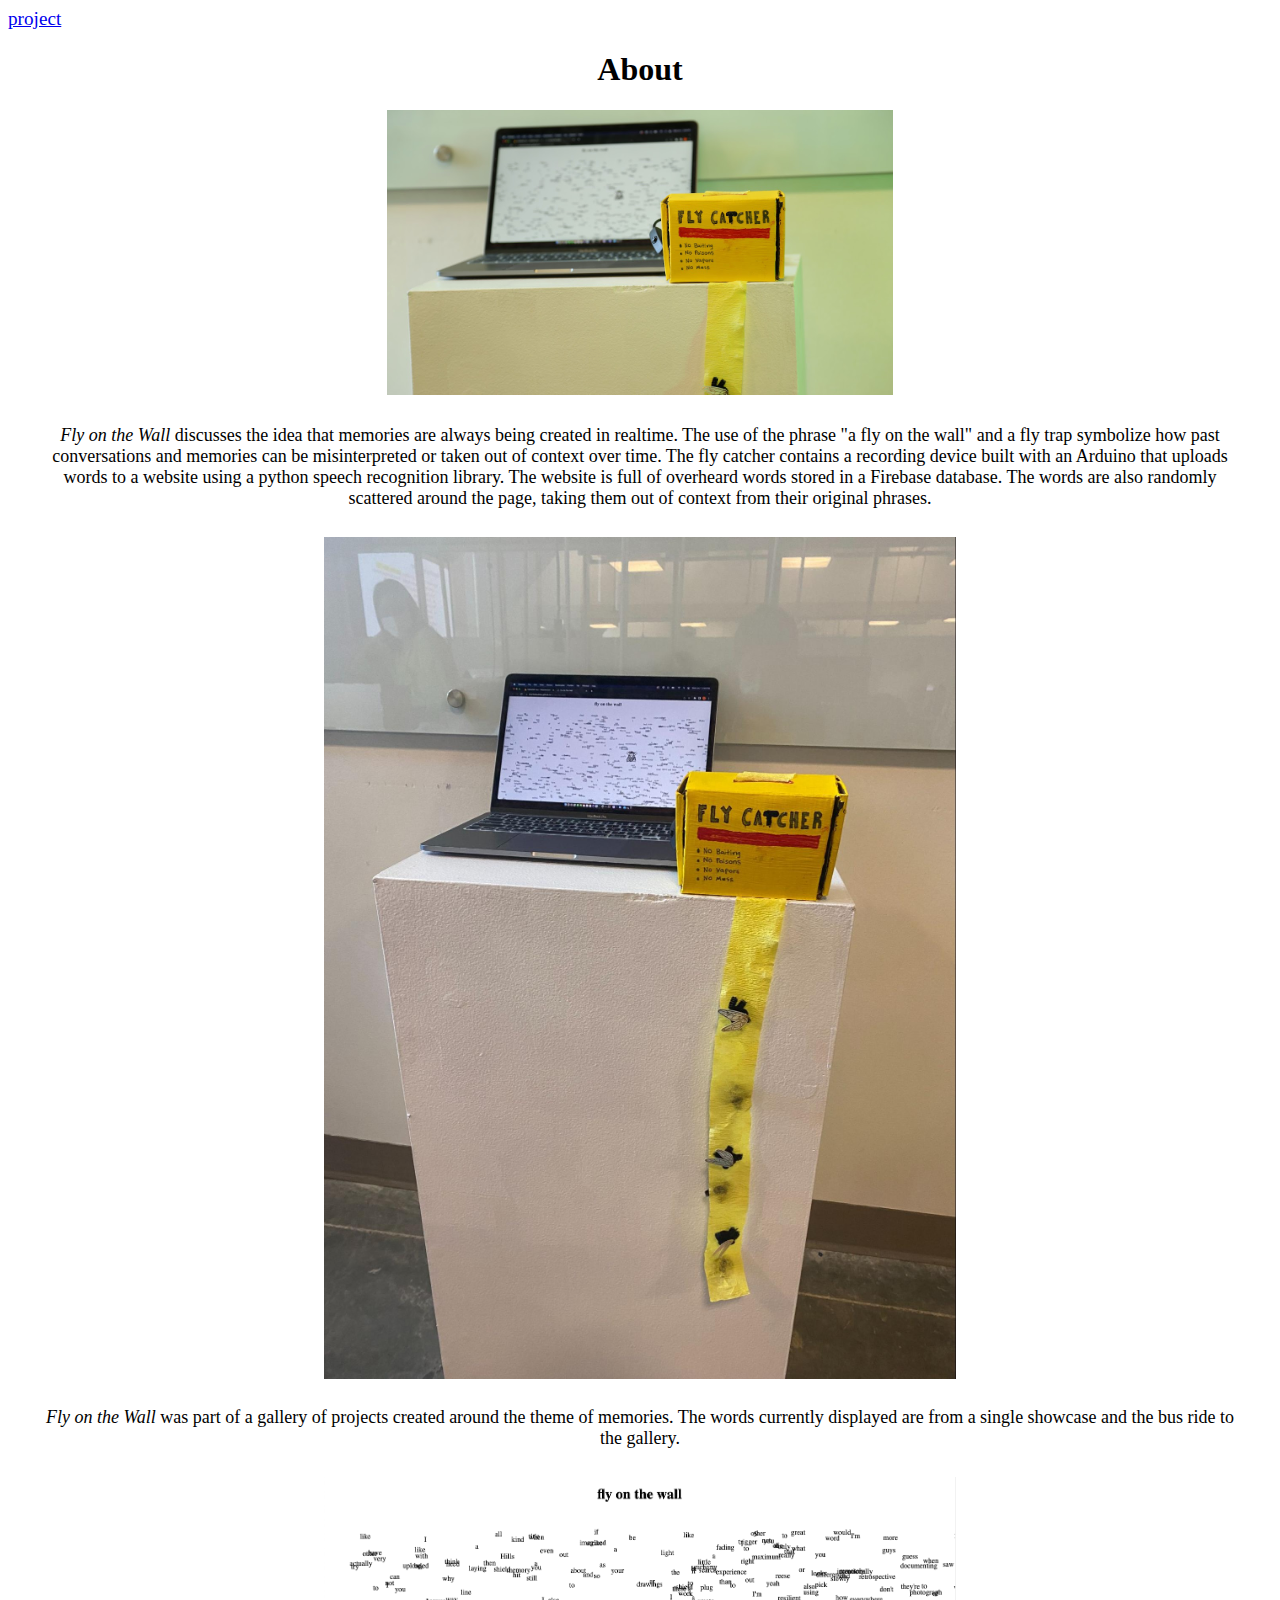
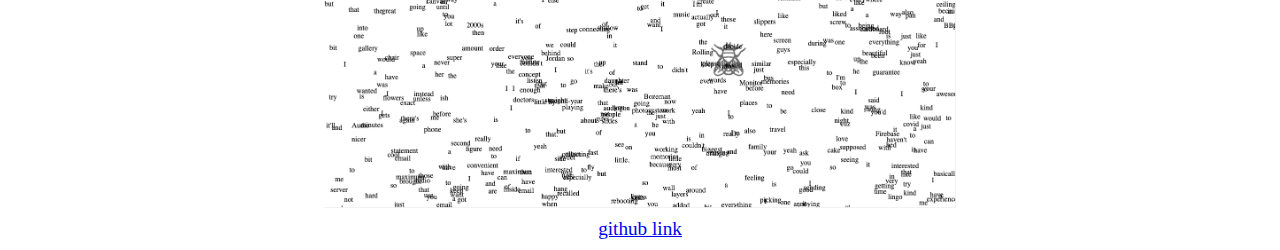
<file: about.html>
<!DOCTYPE html>
<html lang="en">
<head>
    <meta charset="UTF-8">
    <meta http-equiv="X-UA-Compatible" content="IE=edge">
    <meta name="viewport" content="width=device-width, initial-scale=1.0">
    <link rel="stylesheet" href="styles.css">
    <title>About</title>
</head>
<body>
    <div class="about">
        <a href="/">project</a>
        <h1>About</h1>
        <img src="/images/image1.png" alt="showcase picture1">
        <p><em> Fly on the Wall </em> discusses the idea that memories are always being created in realtime. The use of the phrase "a fly on the wall" and a fly trap symbolize how past conversations and memories can be misinterpreted or taken out of context over time. The fly catcher contains a recording device built with an Arduino that uploads words to a website using a python speech recognition library. The website is full of overheard words stored in a Firebase database. The words are also randomly scattered around the page, taking them out of context from their original phrases.</p>
        <img src="/images/image3.jpg" alt="showcase picture2">
        <p><em> Fly on the Wall </em> was part of a gallery of projects created around the theme of memories. The words currently displayed are from a single showcase and the bus ride to the gallery.</p>
        <img src="/images/image2.png" alt="website screenshot">
        <a id="github" href="https://github.com/charliedoubleu/fly-on-the-wall">github link</a>
    </div>
    
</body>
</html>
</file>
<file: styles.css>
#title{
    text-align: center;
    /* font-family: 'Segoe UI', Tahoma, Geneva, Verdana, sans-serif; */
}

#logo{
    display: flex;
    justify-content: center;
    align-items: center;
}

#logo img{
    width: 1000px;
    padding-left: 400px;
    padding-top: 50px;
}

a{
    font-size: larger;
}

.about p{
    text-align: center;
    font-size: large;
    padding: 10px 30px;
}

.about img{
    display: block;
    max-width: 50%;
    margin-left: auto;
    margin-right: auto;
}
.about h1{
    text-align: center;
}
.about #github{
    margin-top: 10px;
    margin-bottom: 10px;
    display: block;
    text-align: center;
}
</file>
